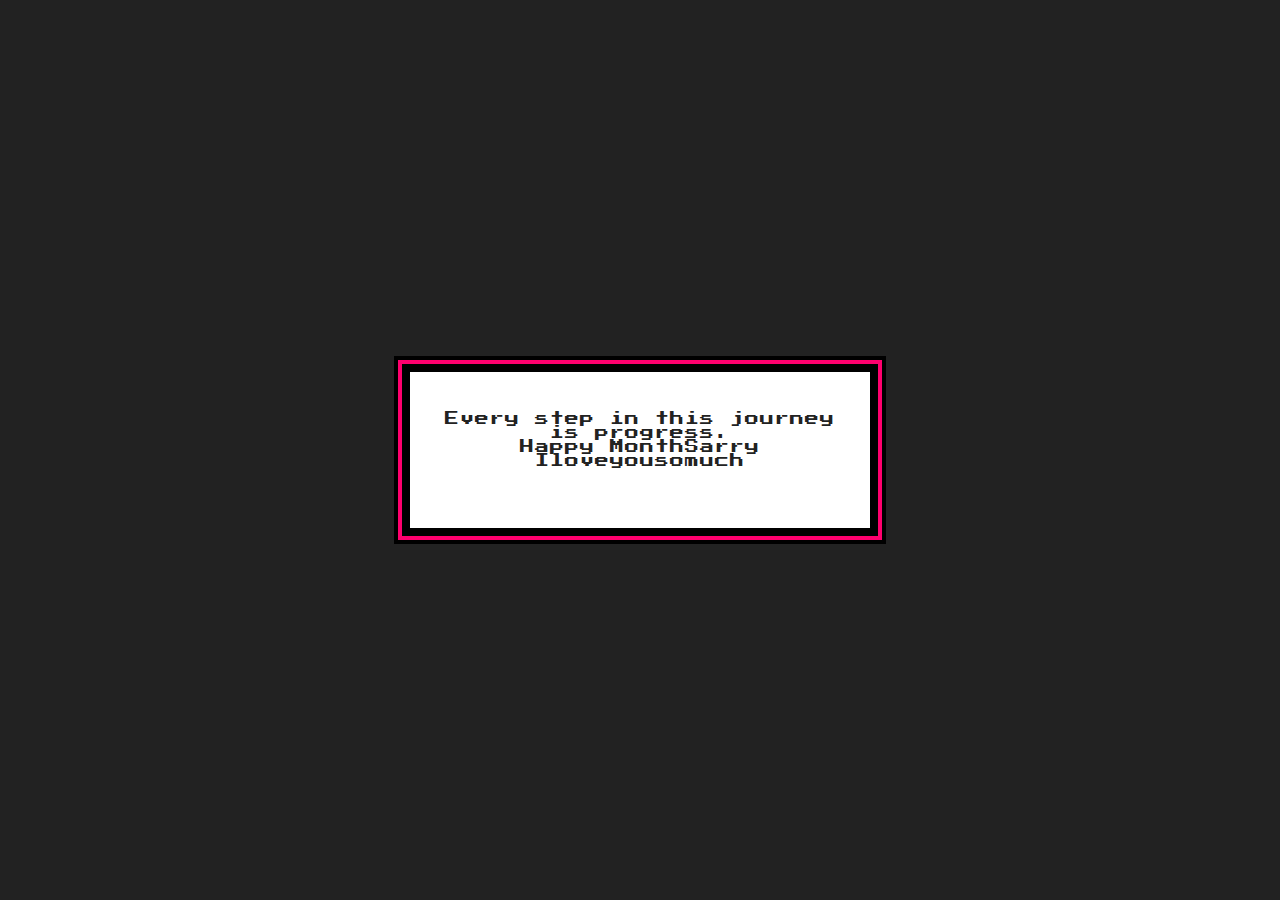
<file: final.html>
<!DOCTYPE html>
<html lang="en">
<head>
    <meta charset="UTF-8">
    <title>Final Message - 8-Bit Style</title>
    <meta name="viewport" content="width=device-width, initial-scale=1.0">
    <link rel="stylesheet" href="design.css">
</head>
<body>
    <div class="container">
        <div class="eightbit-box">
            <div class="eightbit-text">
                Every step in this journey is progress.<br>
                Happy MonthSarry Iloveyousomuch
            </div>
        </div>
    </div>
</body>
</html>
</file>
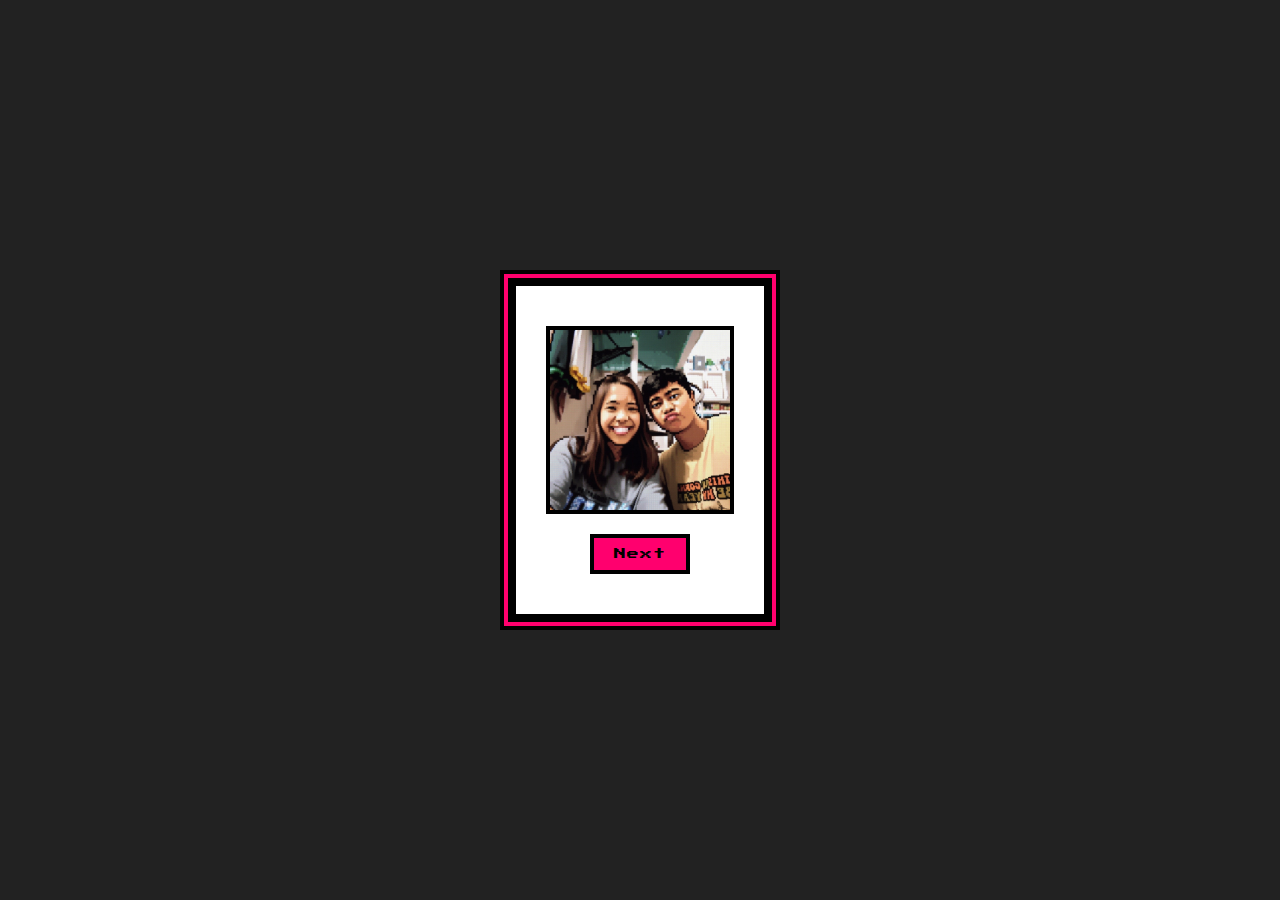
<file: journey.html>
<!DOCTYPE html>
<html lang="en">
<head>
    <meta charset="UTF-8">
    <title>Our Journey - 8-Bit Style</title>
    <meta name="viewport" content="width=device-width, initial-scale=1.0">
    <link rel="stylesheet" href="design.css">
    <style>
        .image-container {
            display: flex;
            align-items: center;
            justify-content: center;
            margin-bottom: 20px;
        }
        .journey-img {
            width: 180px;
            height: 180px;
            object-fit: cover;
            border: 4px solid #000;
            background: #eee;
        }
        .button-row {
            display: flex;
            justify-content: center;
            gap: 16px;
        }
    </style>
</head>
<body>
    <div class="container">
        <div class="eightbit-box">
            <div class="image-container">
                <img id="journeyImg" src="pixel1.png" alt="Journey 1" class="journey-img">
            </div>
            <div class="button-row">
                <button id="prevBtn" class="eightbit-btn" style="display:none;">Preview</button>
                <button id="nextBtn" class="eightbit-btn">Next</button>
            </div>
        </div>
    </div>
 <script src="script.js"></script>
</body>
</html>
</file>
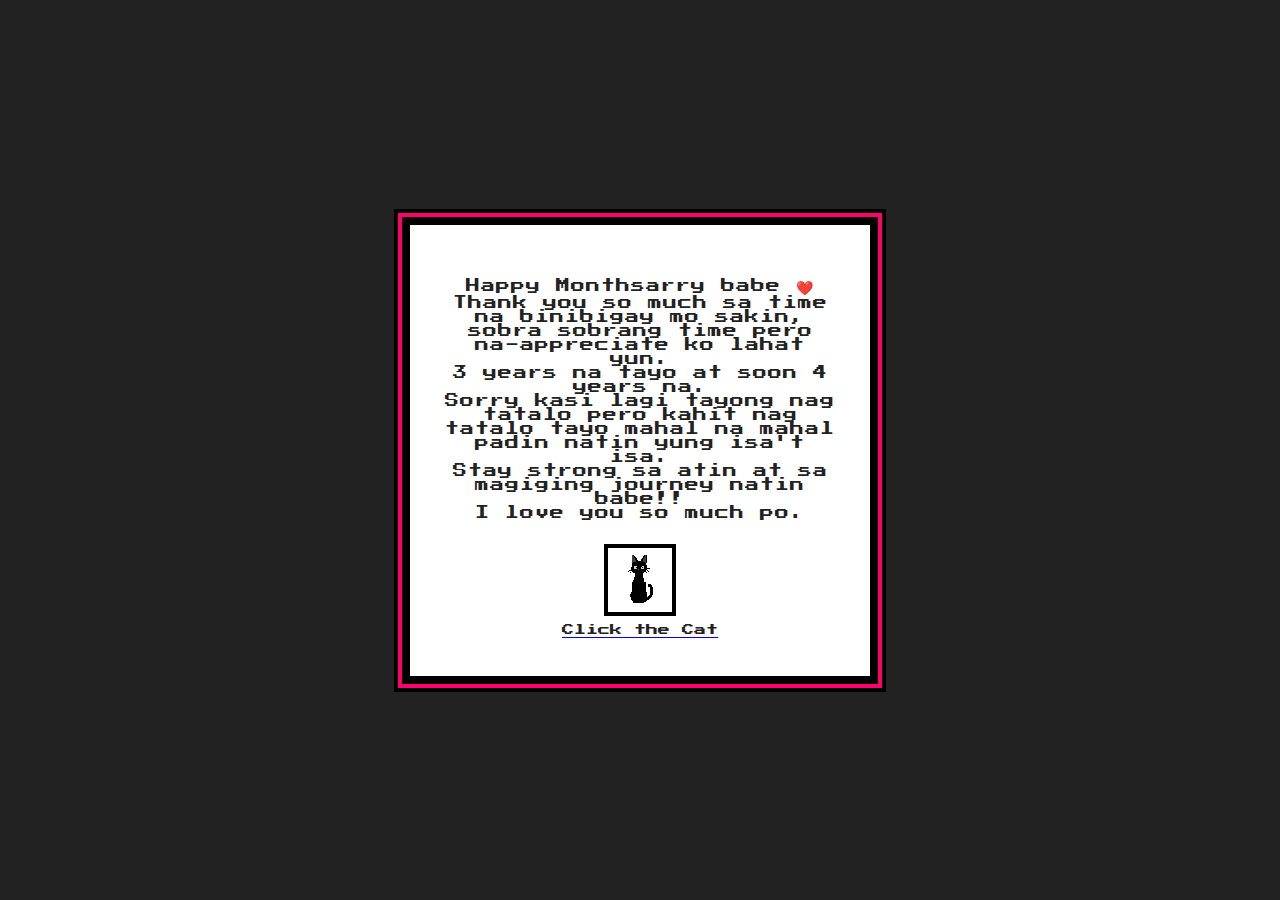
<file: letter.html>
<!DOCTYPE html>
<html lang="en">
<head>
    <meta charset="UTF-8">
    <title>8-Bit Landing Page</title>
    <meta name="viewport" content="width=device-width, initial-scale=1.0">
    <link rel="stylesheet" href="design.css">
</head>
<body>
    <div class="container">
        <div class="eightbit-box">
            <p class="eightbit-text">
                Happy Monthsarry babe ❤️<br>
                Thank you so much sa time na binibigay mo sakin, sobra sobrang time pero na-appreciate ko lahat yun.<br>
                3 years na tayo at soon 4 years na.<br>
                Sorry kasi lagi tayong nag tatalo pero kahit nag tatalo tayo mahal na mahal padin natin yung isa't isa.<br>
                Stay strong sa atin at sa magiging journey natin babe!!<br>
                I love you so much po.
            </p>
            <a href="journey.html" style="display: flex; justify-content: center; margin-top: 24px; flex-direction: column; align-items: center;">
                <img src="cat.gif" alt="Cat" style="width: 56px; height: 56px; image-rendering: pixelated; border: 4px solid #000; background: #fff; padding: 4px;">
                <span style="margin-top: 8px; color: #222; font-family: 'Press Start 2P', cursive; font-size: 12px;">Click the Cat</span>
            </a>
        </div>
    </div>
    <script src="script.js"></script>
</body>

</html>
</file>
<file: design.css>
@import url('https://fonts.googleapis.com/css2?family=Press+Start+2P&display=swap');

body {
    background: #222;
    min-height: 100vh;
    margin: 0;
    display: flex;
    align-items: center;
    justify-content: center;
    font-family: 'Press Start 2P', cursive;
}

.container {
    display: flex;
    align-items: center;
    justify-content: center;
    height: 100vh;
    width: 100vw;
}

.eightbit-box {
    background: #fff;
    border: 8px solid #000;
    box-shadow: 0 0 0 4px #ff006e, 0 0 0 8px #000;
    padding: 40px 30px;
    text-align: center;
    max-width: 400px;
    margin: auto;
}

.eightbit-text {
    font-family: 'Press Start 2P', cursive;
    color: #222;
    font-size: 14px;
    margin-bottom: 20px;
    letter-spacing: 1px;
}

.eightbit-btn {
    background: #ff006e;
    border: 4px solid #000;
    padding: 10px 20px;
    border-radius: 0;
    cursor: pointer;
    display: flex;
    align-items: center;
    justify-content: center;
    margin: 0 auto;
    transition: background 0.2s;
    font-family: 'Press Start 2P', cursive;
    font-size: 12px;
    letter-spacing: 1px;
}

.eightbit-btn:hover {
    background: #ffbe0b;
}

.heart-gif {
    width: 48px;
    height: 48px;
    display: block;
}
</file>
